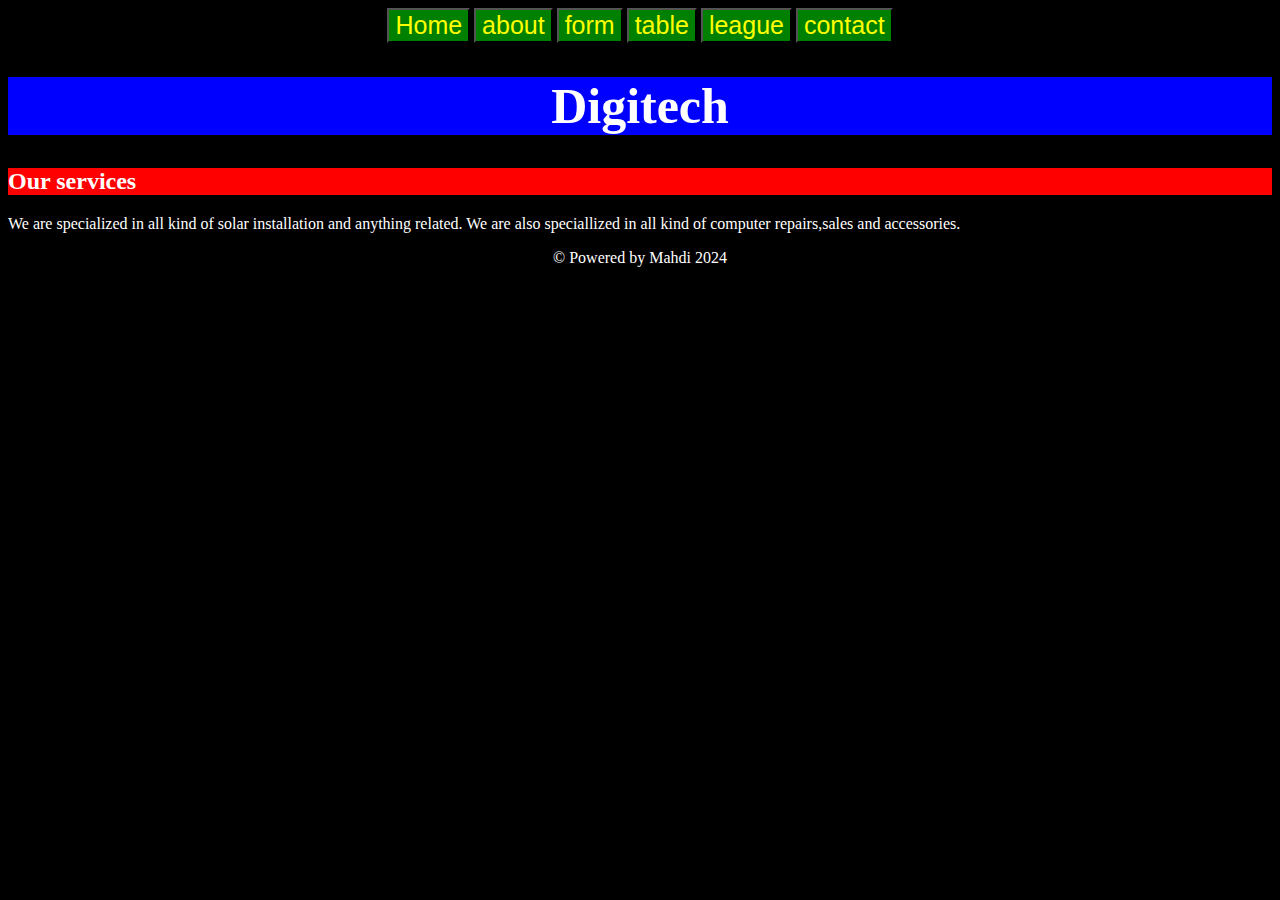
<file: about.html>
<!DOCTYPE html>
<html lang="en">
<head>
    <meta charset="UTF-8">
    <meta name="viewport" content="width=device-width, initial-scale=1.0">
    <title>about</title>
</head>
<body bgcolor="black" link="white" text="white">
    <header align="center" >
        <nav>
            <a href="index.html"><button style="font-size: 25px; background-color:green; color: yellow;">Home</button></a>
            <a href="about.html"><button style="font-size: 25px; background-color:green; color: yellow;">about</button></a>
            <a href="form.html"><button style="font-size: 25px; background-color:green; color: yellow;">form</button></a>
            <a href="table.html"><button style="font-size: 25px; background-color:green; color: yellow;">table</button></a>
            <a href="league.html"><button style="font-size: 25px; background-color:green; color: yellow;">league</button></a>
            <a href="contact.html"><button style="font-size: 25px; background-color:green; color: yellow;">contact</button></a>
        </nav>
       </header>
       <h1 style="background-color: blue; font-size: 50px; text-align: center;">Digitech</h1>
        <h2>Our services</h2>
        <p>We are specialized in all kind of solar installation and anything related. We are also speciallized in all kind of computer repairs,sales and accessories.</p>
       <footer align="center"><p>&copy; Powered by Mahdi 2024</p></footer>
       <style>
        h2{
            background-color: red;
        }
       </style>

</body>
</html>
</file>
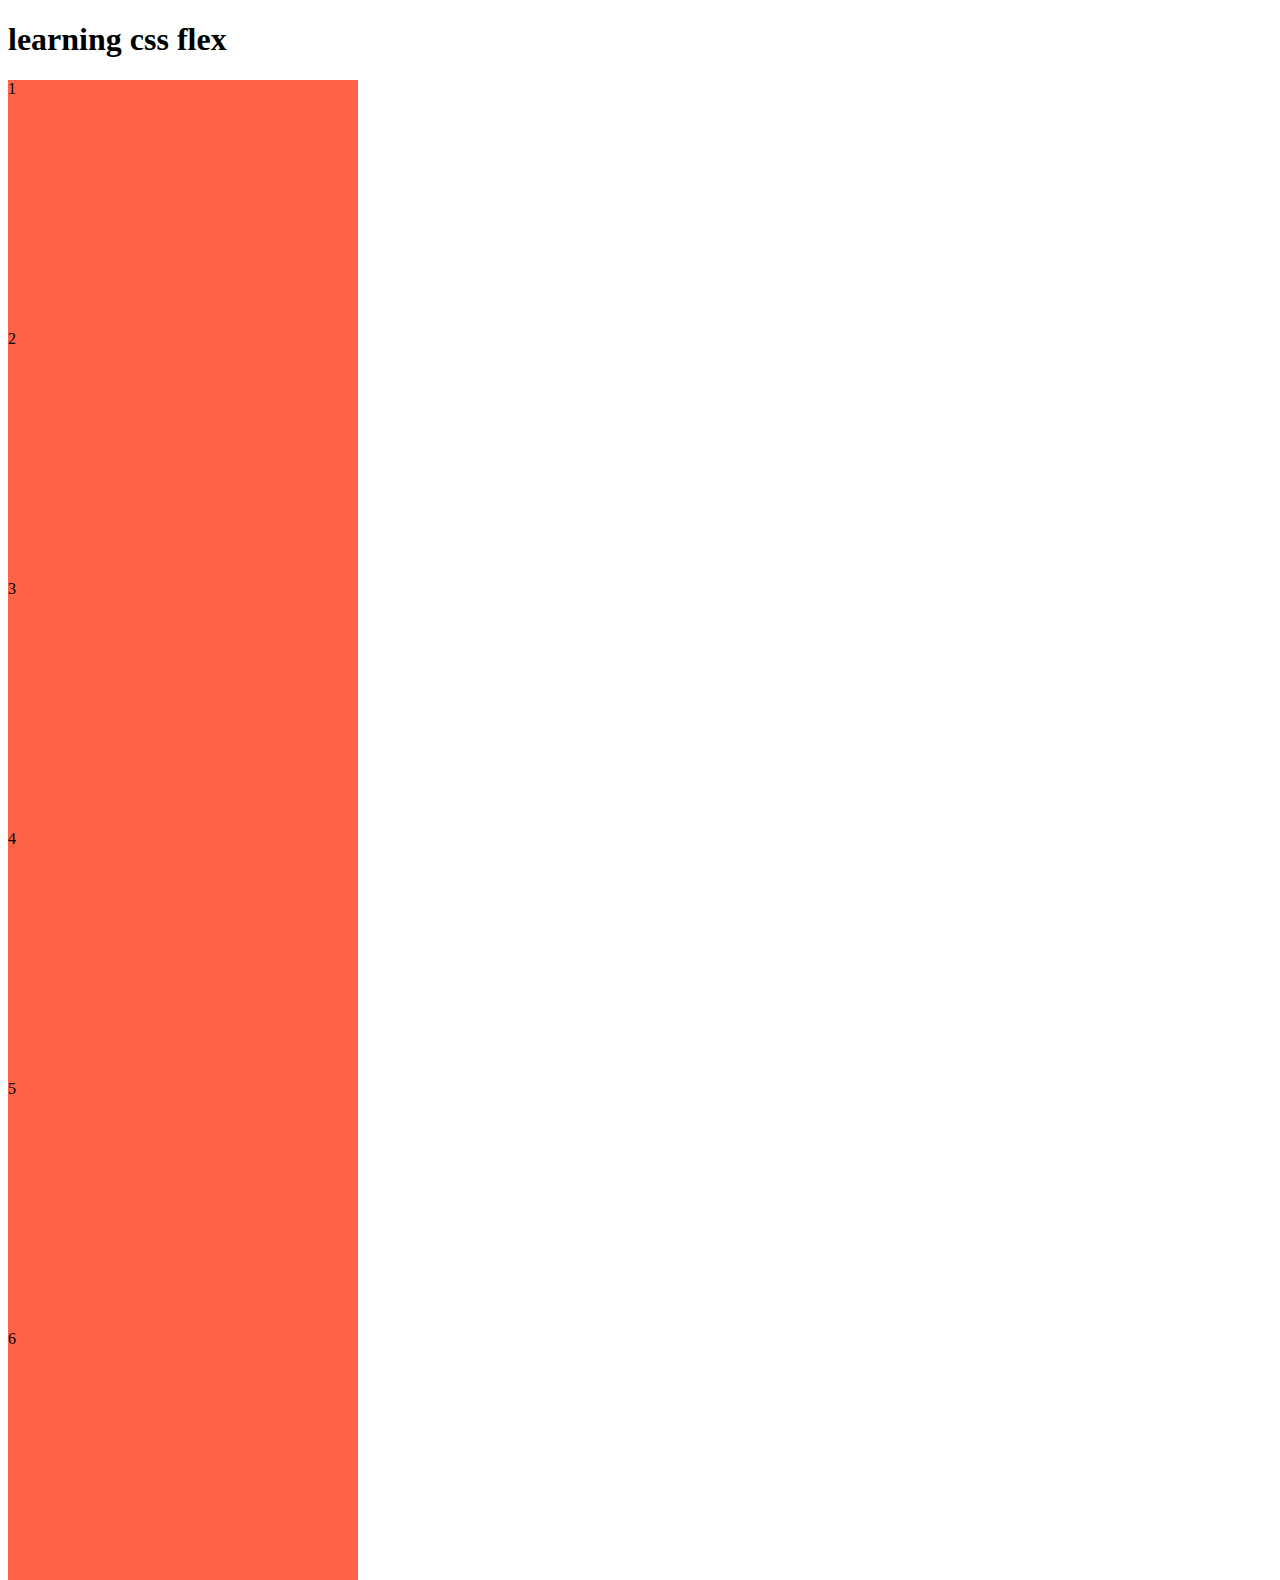
<file: flex.html>
<!DOCTYPE html>
<html lang="en">
<head>
    <meta charset="UTF-8">
    <meta name="viewport" content="width=device-width, initial-scale=1.0">
    <title>Document</title>
</head>
<body>
    <h1>learning css flex </h1>
    <div class="parent">
        <div class="child-1">
            <!-- <div></div> -->
             1
        </div>
        <div class="child-2">2</div>
        <div class="child-3">3</div>
        <div class="child-4">4</div>
        <div class="child-5">5</div>
        <div class="child-6">6</div>
       
        
    </div>

    <style>
        .parent{
            
            justify-content: space-evenly;
            flex-direction: row-reverse;
            flex-wrap: wrap;
            align-items: center;
            gap: 10px;
            height: 600px;
            
        }
        .parent div{
            background-color: tomato;
            height: 250px;
            width: 350px;

        }
        .child-1{
            align-self: flex-end;
            flex: 2;
        }
    </style>
</body>
</html>
</file>
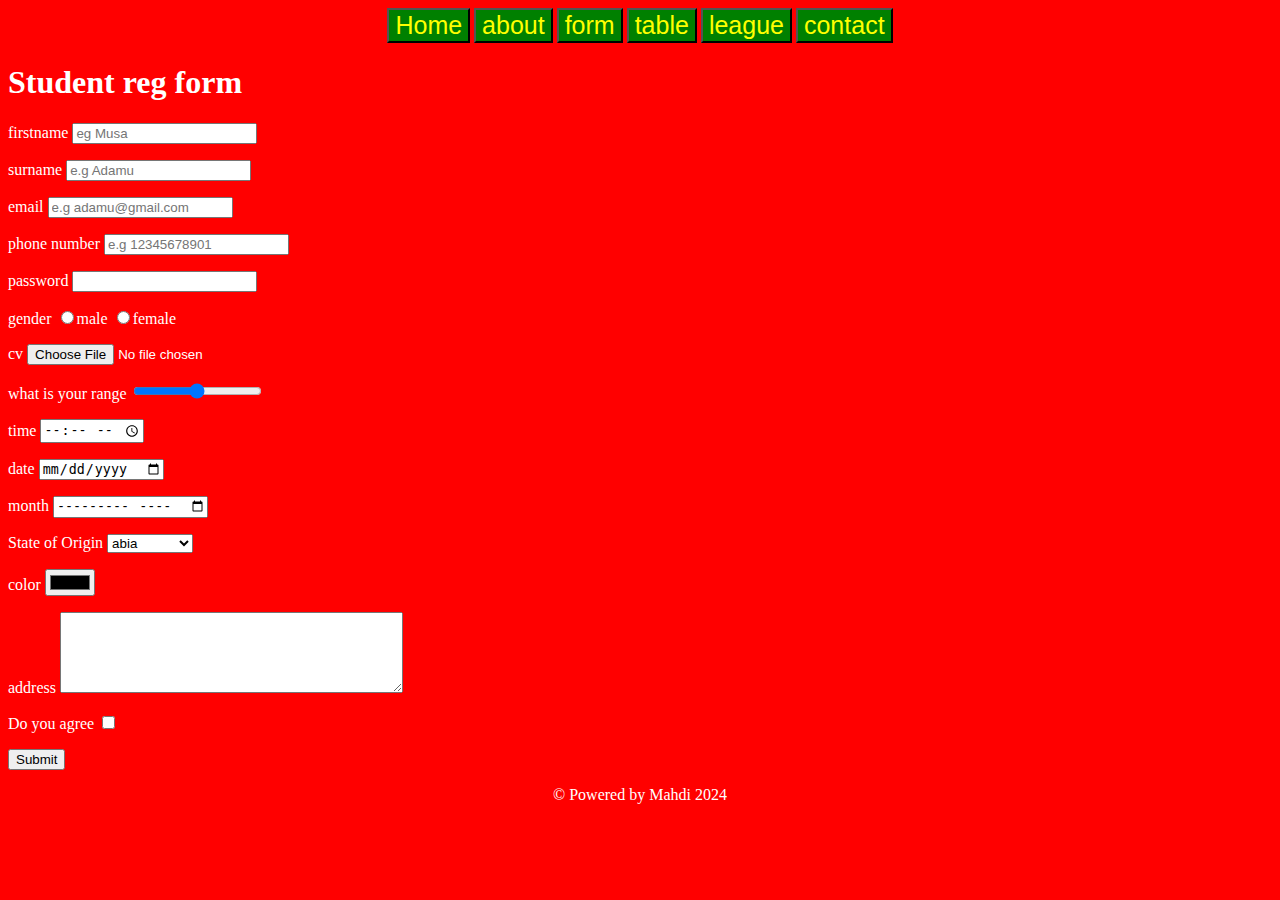
<file: form.html>
<!DOCTYPE html>
<html lang="en">
<head>
    <meta charset="UTF-8">
    <meta name="viewport" content="width=device-width, initial-scale=1.0">
    <title>form</title>
</head>
<body bgcolor="red" link="white" text="white">
    <header align="center" >
        <nav>
            <a href="index.html"><button style="font-size: 25px; background-color:green; color: yellow;">Home</button></a>
            <a href="about.html"><button style="font-size: 25px; background-color:green; color: yellow;">about</button></a>
            <a href="form.html"><button style="font-size: 25px; background-color:green; color: yellow;">form</button></a>
            <a href="table.html"><button style="font-size: 25px; background-color:green; color: yellow;">table</button></a>
            <a href="league.html"><button style="font-size: 25px; background-color:green; color: yellow;">league</button></a>
            <a href="contact.html"><button style="font-size: 25px; background-color:green; color: yellow;">contact</button></a>
        </nav>
     </header> 
     <h1>Student reg form</h1>
     <form action="" method="post">
        <p>
            <label for="fn">firstname</label>
            <input type="text" id="fn" placeholder="eg Musa" name="firstname" required>
        </p>
        <p>
            <label for="sn">surname</label>
            <input type="text" id="sn" placeholder="e.g Adamu " name="surame" required>
        </p>
        <p>
            <label for="">email</label>
            <input type="email" placeholder="e.g adamu@gmail.com" name="email" required>
        </p>
        <p>
            <label for="no."> phone number</label>
            <input type="number" placeholder="e.g 12345678901" name="phone number" required>
        </p>
       <p>
        <label for="pw">password</label>
        <input type="password" name="password" required>
       </p>
       <p>
        <label for="gd">gender</label>
        <input type="radio" name="gender" required>male
        <input type="radio" name="gender" required>female
       </p>
       <p>
        <label for="cv">cv</label>
        <input type="file">
       </p>
       <p>
        <label for="r">what is your range</label>
        <input type="range">
       </p>
       <p>
        <label for="time">time</label>
        <input type="time">
       </p>
       <p>
        <label for="date">date</label>
        <input type="date">
       </p>
       <p>
        <label for="month">month</label>
        <input type="month">
       </p>
       <p>
        <label for=""></label>
       </p>
       <p>
        <label for="">State of Origin</label>
        <select name="" id="">
            <option value="">abia</option>
            <option value="">umaya</option>
            <option value="">adamawa</option>
            <option value="">yola</option>
            <option value="">akwa ibom</option>
            <option value="">uyo</option>
            <option value="">anambra</option>
            <option value="">awka</option>
            <option value="">bauchi</option>
            <option value="">bauchi</option>
        </select>
       </p>
       <p>
        <label for="">color</label>
       <input type="color">
       </p>
       <p>
        <label for="">address</label>
        <textarea name="" id="" cols="40" rows="5" required></textarea>
       </p>
        <p>
            <label for="">Do you agree</label>
            <input type="checkbox">
        </p>
        <input type="submit">
     </form>
     <footer align="center"><p>&copy; Powered by Mahdi 2024</p></footer>
</body>
</html>
</file>
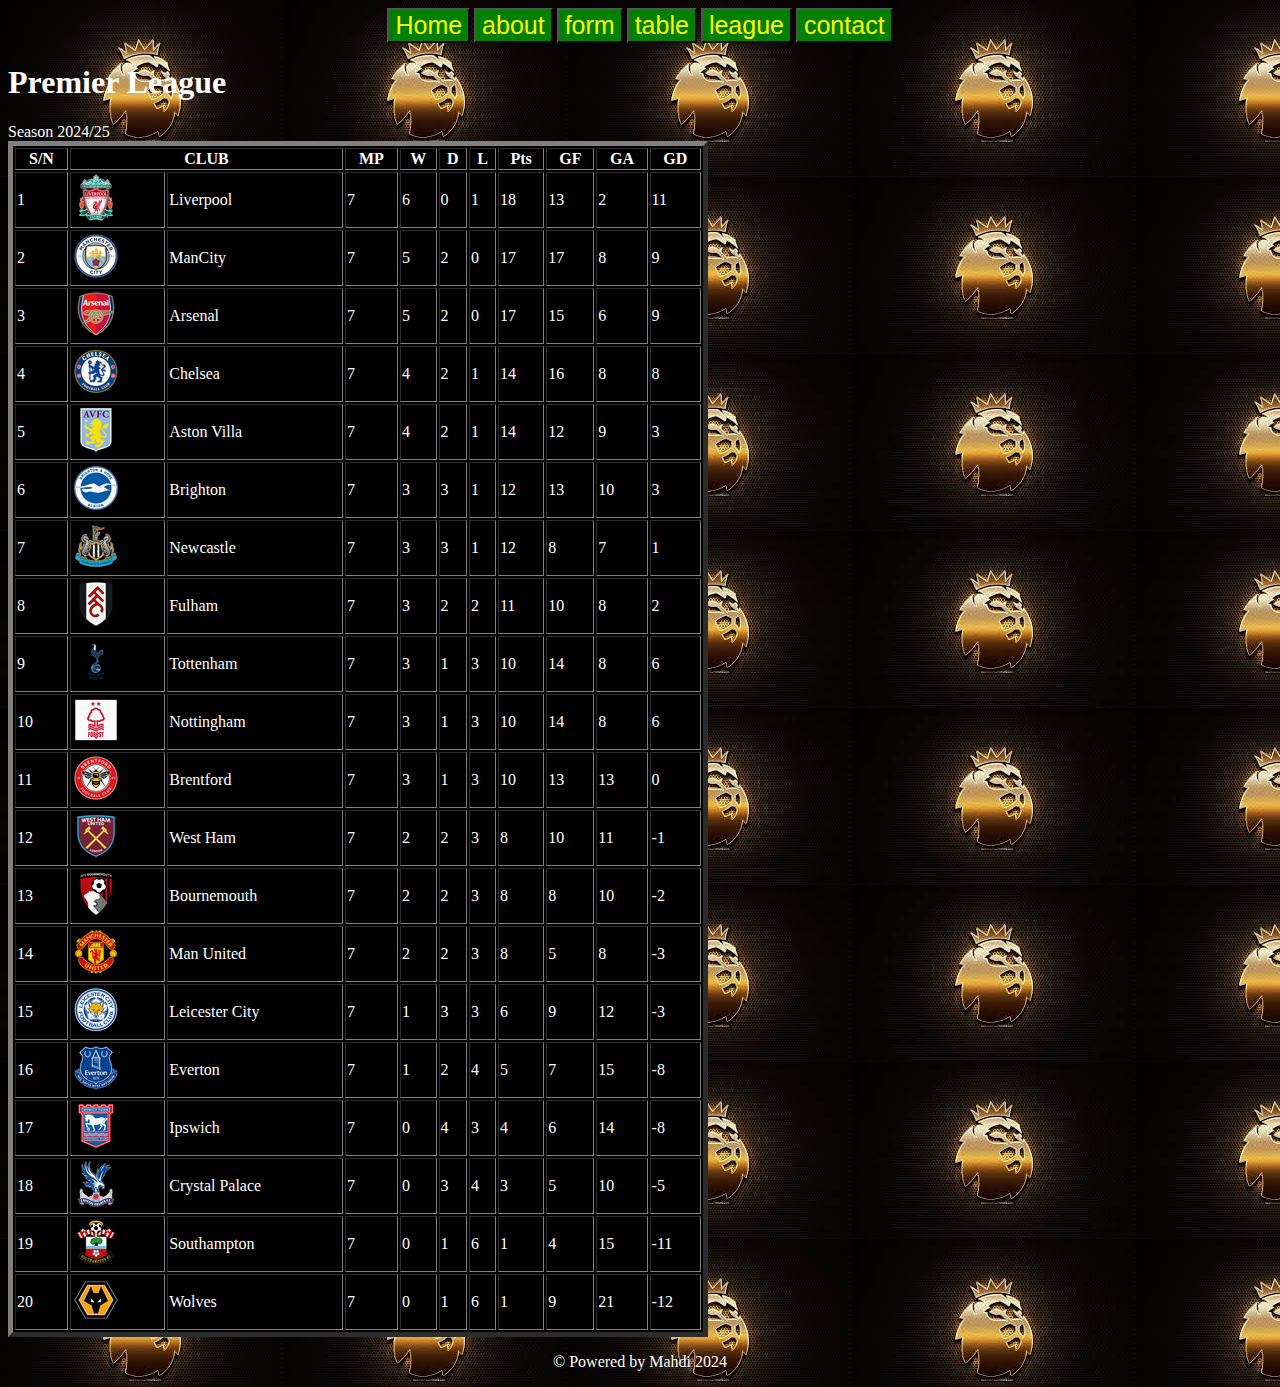
<file: league.html>
<!DOCTYPE html>
<html lang="en">
<head>
    <meta charset="UTF-8">
    <meta name="viewport" content="width=device-width, initial-scale=1.0">
    <title>league</title>
</head>
<body bgcolor="black" link="white" text="white" background="image/vmvcse ">
    <header align="center" >
        <nav>
            <a href="index.html"><button style="font-size: 25px; background-color:green; color: yellow;">Home</button></a>
            <a href="about.html"><button style="font-size: 25px; background-color:green; color: yellow;">about</button></a>
            <a href="form.html"><button style="font-size: 25px; background-color:green; color: yellow;">form</button></a>
            <a href="table.html"><button style="font-size: 25px; background-color:green; color: yellow;">table</button></a>
            <a href="league.html"><button style="font-size: 25px; background-color:green; color: yellow;">league</button></a>
            <a href="contact.html"><button style="font-size: 25px; background-color:green; color: yellow;">contact</button></a>
        </nav>
     </header>
     <h1>Premier League</h1>
     <caption>Season 2024/25</caption> 
     <table width="700" border="5" bgcolor="black">
        <thead>
            <tr>
                <th>S/N</th>
                <th colspan="2">CLUB</th>
                <th>MP</th>
                <th>W</th>
                <th>D</th>
                <th>L</th>
                <th>Pts</th>
                <th>GF</th>
                <th>GA</th>
                <th>GD</th>
            </tr>
        </thead>
        <tbody>
            <tr>
                <td>1</td>
                <td><img src="images\liverpool.png" alt=""></td>
                <td>Liverpool</td>
                <td>7</td>
                <td>6</td>
                <td>0</td>
                <td>1</td>
                <td>18</td>
                <td>13</td>
                <td>2</td>
                <td>11</td>
            </tr>
            <tr>
                <td>2</td>
                <td><img src="images\city.png" alt=""></td>
                <td>ManCity</td>
                <td>7</td>
                <td>5</td>
                <td>2</td>
                <td>0</td>
                <td>17</td>
                <td>17</td>
                <td>8</td>
                <td>9</td>
            </tr>
            <tr>
                <td>3</td>
                <td><img src="images\Arsenal.png" alt=""></td>
                <td>Arsenal</td>
                <td>7</td>
                <td>5</td>
                <td>2</td>
                <td>0</td>
                <td>17</td>
                <td>15</td>
                <td>6</td>
                <td>9</td>
            </tr>
            <tr>
                <td>4</td>
                <td><img src="images\Chelsea.png" alt=""></td>
                <td>Chelsea</td>
                <td>7</td>
                <td>4</td>
                <td>2</td>
                <td>1</td>
                <td>14</td>
                <td>16</td>
                <td>8</td>
                <td>8</td>
            </tr>
            <tr>
                <td>5</td>
                <td><img src="images\aston.png" alt=""></td>
                <td>Aston Villa</td>
                <td>7</td>
                <td>4</td>
                <td>2</td>
                <td>1</td>
                <td>14</td>
                <td>12</td>
                <td>9</td>
                <td>3</td>
            </tr>
            <tr>
                <td>6</td>
                <td><img src="images\brighton.png" alt=""></td>
                <td>Brighton</td>
                <td>7</td>
                <td>3</td>
                <td>3</td>
                <td>1</td>
                <td>12</td>
                <td>13</td>
                <td>10</td>
                <td>3</td>
            </tr>
            <tr>
                <td>7</td>
                <td><img src="images\new.png" alt=""></td>
                <td>Newcastle</td>
                <td>7</td>
                <td>3</td>
                <td>3</td>
                <td>1</td>
                <td>12</td>
                <td>8</td>
                <td>7</td>
                <td>1</td>
            </tr>
            <tr>
                <td>8</td>
                <td><img src="images\ful.png" alt=""></td>
                <td>Fulham</td>
                <td>7</td>
                <td>3</td>
                <td>2</td>
                <td>2</td>
                <td>11</td>
                <td>10</td>
                <td>8</td>
                <td>2</td>
            </tr>
            <tr>
                <td>9</td>
                <td><img src="images\totten.png" alt=""></td>
                <td>Tottenham</td>
                <td>7</td>
                <td>3</td>
                <td>1</td>
                <td>3</td>
                <td>10</td>
                <td>14</td>
                <td>8</td>
                <td>6</td>
            </tr>
            <tr>
                <td>10</td>
                <td><img src="images\nothing.png" alt=""></td>
                <td>Nottingham</td>
                <td>7</td>
                <td>3</td>
                <td>1</td>
                <td>3</td>
                <td>10</td>
                <td>14</td>
                <td>8</td>
                <td>6</td>
            </tr>
            <tr>
                <td>11</td>
                <td><img src="images\Brent.png" alt=""></td>
                <td>Brentford</td>
                <td>7</td>
                <td>3</td>
                <td>1</td>
                <td>3</td>
                <td>10</td>
                <td>13</td>
                <td>13</td>
                <td>0</td>
            </tr>
            <tr>
                <td>12</td>
                <td><img src="images\west.png" alt=""></td>
                <td>West Ham</td>
                <td>7</td>
                <td>2</td>
                <td>2</td>
                <td>3</td>
                <td>8</td>
                <td>10</td>
                <td>11</td>
                <td>-1</td>
            </tr>
            <tr>
                <td>13</td>
                <td><img src="images\bourne.png" alt=""></td>
                <td>Bournemouth</td>
                <td>7</td>
                <td>2</td>
                <td>2</td>
                <td>3</td>
                <td>8</td>
                <td>8</td>
                <td>10</td>
                <td>-2</td>
            </tr>
            <tr>
                <td>14</td>
                <td><img src="images\man u.png" alt=""></td>
                <td>Man United</td>
                <td>7</td>
                <td>2</td>
                <td>2</td>
                <td>3</td>
                <td>8</td>
                <td>5</td>
                <td>8</td>
                <td>-3</td>
            </tr>
            <tr>
                <td>15</td>
                <td><img src="images\leicer.png" alt=""></td>
                <td>Leicester City</td>
                <td>7</td>
                <td>1</td>
                <td>3</td>
                <td>3</td>
                <td>6</td>
                <td>9</td>
                <td>12</td>
                <td>-3</td>
            </tr>
            <tr>
                <td>16</td>
                <td><img src="images\everton.png" alt=""></td>
                <td>Everton</td>
                <td>7</td>
                <td>1</td>
                <td>2</td>
                <td>4</td>
                <td>5</td>
                <td>7</td>
                <td>15</td>
                <td>-8</td>
            </tr>
            <tr>
                <td>17</td>
                <td><img src="images\ipswich.png" alt=""></td>
                <td>Ipswich</td>
                <td>7</td>
                <td>0</td>
                <td>4</td>
                <td>3</td>
                <td>4</td>
                <td>6</td>
                <td>14</td>
                <td>-8</td>
            </tr>
            <tr>
                <td>18</td>
                <td><img src="images\crystal.png" alt=""></td>
                <td>Crystal Palace</td>
                <td>7</td>
                <td>0</td>
                <td>3</td>
                <td>4</td>
                <td>3</td>
                <td>5</td>
                <td>10</td>
                <td>-5</td>
            </tr>
            <tr>
                <td>19</td>
                <td><img src="images\south.png" alt=""></td>
                <td>Southampton</td>
                <td>7</td>
                <td>0</td>
                <td>1</td>
                <td>6</td>
                <td>1</td>
                <td>4</td>
                <td>15</td>
                <td>-11</td>
            </tr>
            <tr>
                <td>20</td>
                <td><img src="images\wolver.png" alt=""></td>
                <td>Wolves</td>
                <td>7</td>
                <td>0</td>
                <td>1</td>
                <td>6</td>
                <td>1</td>
                <td>9</td>
                <td>21</td>
                <td>-12</td>
            </tr>
        </tbody>
     </table>
     <footer align="center"><p>&copy; Powered by Mahdi 2024</p></footer>
</body>
</html>
</file>
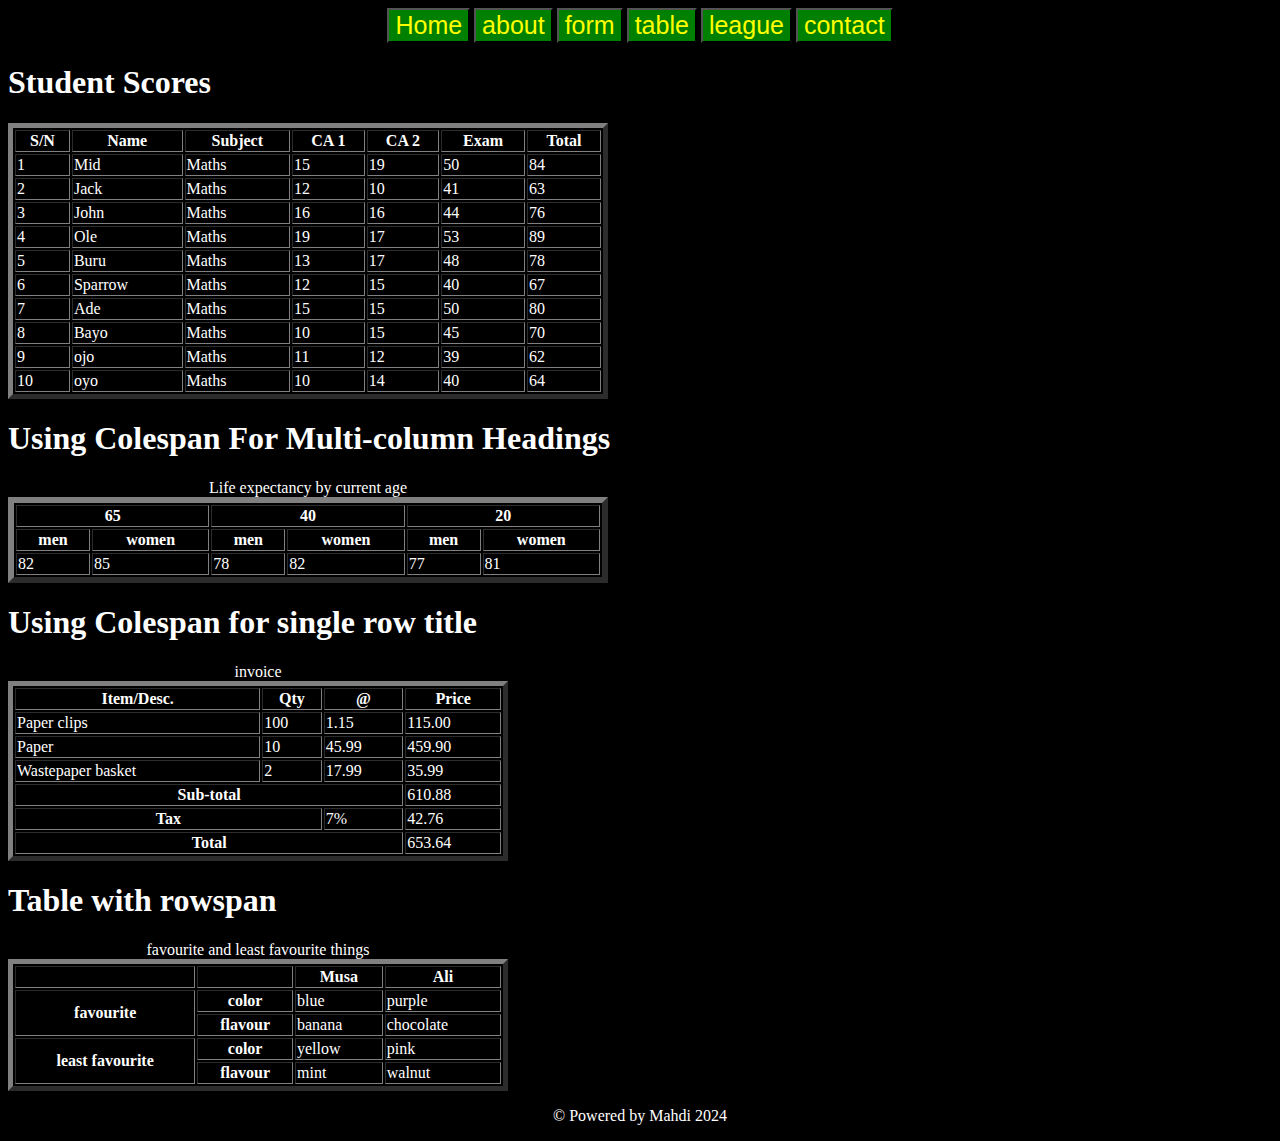
<file: table.html>
<!DOCTYPE html>
<html lang="en">
<head>
    <meta charset="UTF-8">
    <meta name="viewport" content="width=device-width, initial-scale=1.0">
    <title>table</title>
</head>
<body bgcolor="black" link="white" text="white">
    <header align="center" >
        <nav>
            <a href="index.html"><button style="font-size: 25px; background-color:green; color: yellow;">Home</button></a>
            <a href="about.html"><button style="font-size: 25px; background-color:green; color: yellow;">about</button></a>
            <a href="form.html"><button style="font-size: 25px; background-color:green; color: yellow;">form</button></a>
            <a href="table.html"><button style="font-size: 25px; background-color:green; color: yellow;">table</button></a>
            <a href="league.html"><button style="font-size: 25px; background-color:green; color: yellow;">league</button></a>
            <a href="contact.html"><button style="font-size: 25px; background-color:green; color: yellow;">contact</button></a>
        </nav>
     </header> 
     <h1>Student Scores</h1>
     <table border="5" width="600">
        <thead>
            <th>S/N</th>
            <th>Name</th>
            <th>Subject</th>
            <th>CA 1</th>
            <th>CA 2</th>
            <th>Exam</th>
            <th>Total</th>
        </thead>
        <tbody>
            <tr>
                <td>1</td>
                <td>Mid</td>
                <td>Maths</td>
                <td>15</td>
                <td>19</td>
                <td>50</td>
                <td>84</td>
            </tr>
            <tr>
                <td>2</td>
                <td>Jack</td>
                <td>Maths</td>
                <td>12</td>
                <td>10</td>
                <td>41</td>
                <td>63</td>
            </tr>
            <tr>
                <td>3</td>
                <td>John</td>
                <td>Maths</td>
                <td>16</td>
                <td>16</td>
                <td>44</td>
                <td>76</td>
            </tr>
            <tr>
                <td>4</td>
                <td>Ole</td>
                <td>Maths</td>
                <td>19</td>
                <td>17</td>
                <td>53</td>
                <td>89</td>
            </tr>
            <tr>
                <td>5</td>
                <td>Buru</td>
                <td>Maths</td>
                <td>13</td>
                <td>17</td>
                <td>48</td>
                <td>78</td>
            </tr>
            <tr>
                <td>6</td>
                <td>Sparrow</td>
                <td>Maths</td>
                <td>12</td>
                <td>15</td>
                <td>40</td>
                <td>67</td>
            </tr>
            <tr>
                <td>7</td>
                <td>Ade</td>
                <td>Maths</td>
                <td>15</td>
                <td>15</td>
                <td>50</td>
                <td>80</td>
            </tr>
            <tr>
                <td>8</td>
                <td>Bayo</td>
                <td>Maths</td>
                <td>10</td>
                <td>15</td>
                <td>45</td>
                <td>70</td>
            </tr>
            <tr>
                <td>9</td>
                <td>ojo</td>
                <td>Maths</td>
                <td>11</td>
                <td>12</td>
                <td>39</td>
                <td>62</td>
            </tr>
            <tr>
                <td>10</td>
                <td>oyo</td>
                <td>Maths</td>
                <td>10</td>
                <td>14</td>
                <td>40</td>
                <td>64</td>
            </tr>
        </tbody>
     </table>
     <h1>Using Colespan For Multi-column Headings</h1>
     <table width="600" border="6">
        <caption>Life expectancy by current age</caption>
        <thead>
            <tr>
                <th colspan="2">65</th>
                <th colspan="2">40</th>
                <th colspan="2">20</th>

            </tr>
            <tr>
                <th>men</th>
                <th>women</th>
                <th>men</th>
                <th>women</th>
                <th>men</th>
                <th>women</th>
            </tr>
        </thead>
        <tbody>
            <tr>
                <td>82</td>
                <td>85</td>
                <td>78</td>
                <td>82</td>
                <td>77</td>
                <td>81</td>
            </tr>
        </tbody>
     </table>
     <h1>Using Colespan for single row title</h1>
     <table width="500" border="5">
        <caption>invoice</caption>
        <thead>
            <tr>
                <th>Item/Desc.</th>
                <th>Qty</th>
                <th>@</th>
                <th>Price</th>
            </tr>
        </thead>
        <tbody>
            <tr>
                <td>Paper clips</td>
                <td>100</td>
                <td>1.15</td>
                <td>115.00</td>
            </tr>
            <tr>
                <td>Paper</td>
                <td>10</td>
                <td>45.99</td>
                <td>459.90</td>
            </tr>
            <tr>
                <td>Wastepaper basket</td>
                <td>2</td>
                <td>17.99</td>
                <td>35.99</td>
            </tr>
            <tr>
                <th colspan="3">Sub-total</th>
                <td>610.88</td>
            </tr>
            <tr>
                <th colspan="2">Tax</th>
                <td>7%</td>
                <td>42.76</td>
            </tr>
            <tr>
                <th colspan="3">Total</th>
                <td>653.64</td>
            </tr>
        </tbody>
     </table>
     <h1>Table with rowspan</h1>
     <table width="500" border="5">
        <caption>favourite and least favourite things</caption>
        <thead>
            <tr>
                <th></th>
                <th></th>
                <th>Musa</th>
                <th>Ali</th>
            </tr>
        </thead>
        <tbody>
            <tr>
                <th rowspan="2">favourite</th>
                <th>color</th>
                <td>blue</td>
                <td>purple</td>
            </tr>
            <tr>
                <th>flavour</th>
                <td>banana</td>
                <td>chocolate</td>
            </tr>
            <tr>
                <th rowspan="2">least favourite</th>
                <th>color</th>
                <td>yellow</td>
                <td>pink</td>
            </tr>
            <tr>
                <th>flavour</th>
                <td>mint</td>
                <td>walnut</td>
            </tr>
        </tbody>
     </table>
     <footer align="center"><p>&copy; Powered by Mahdi 2024</p></footer>
</body>
</html>
</file>
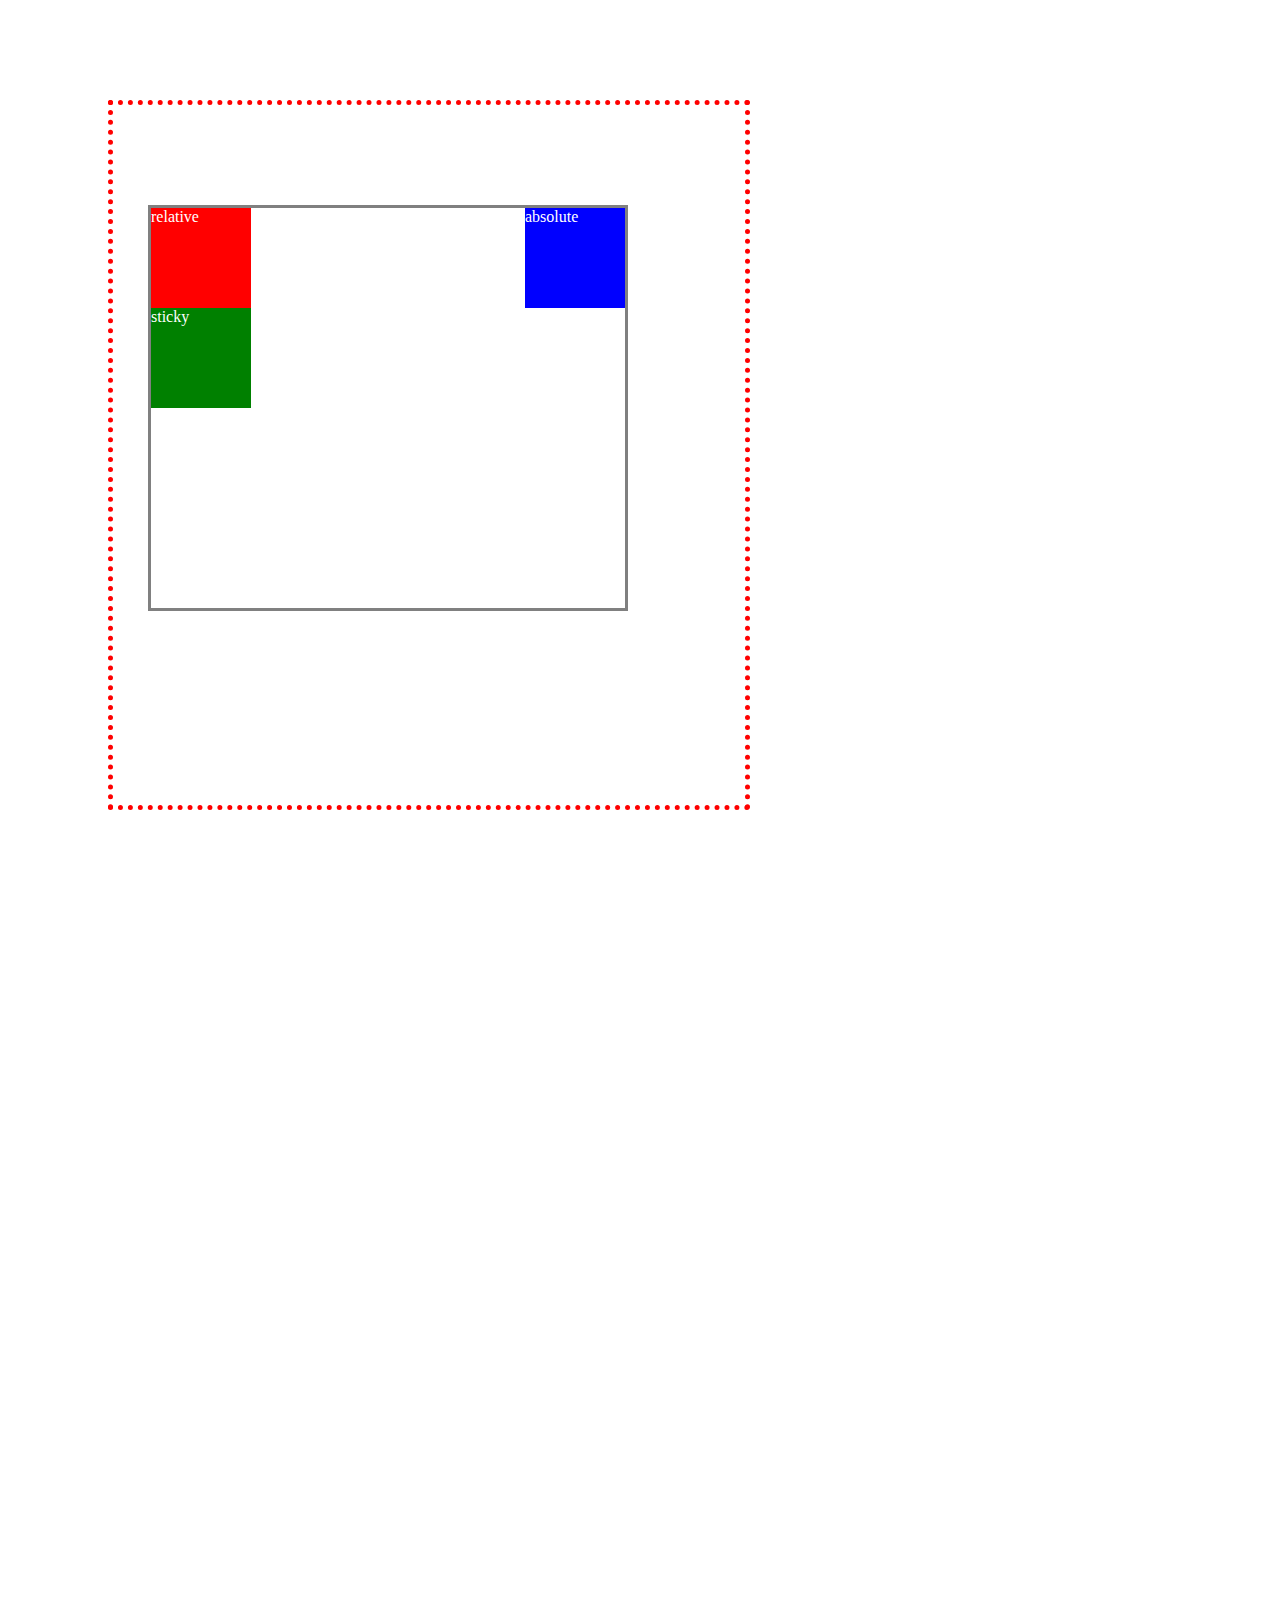
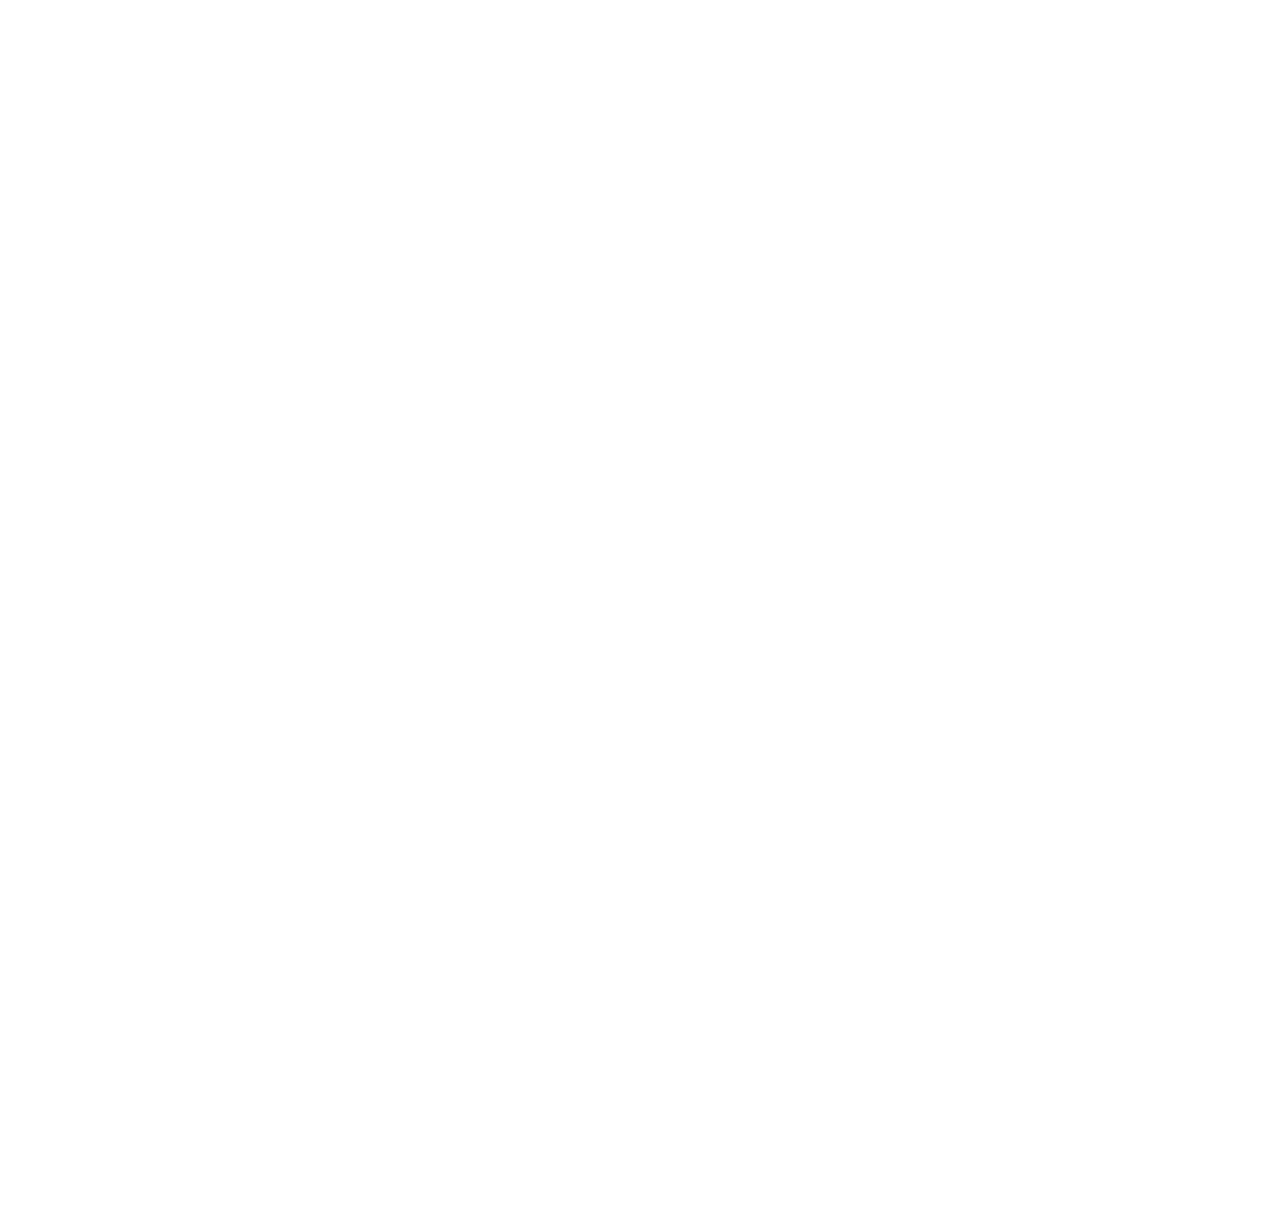
<file: images/position.html>
<!DOCTYPE html>
<html lang="en">
<head>
    <meta charset="UTF-8">
    <meta name="viewport" content="width=device-width, initial-scale=1.0">
    <title>Document</title>
</head>
<body>
    <div class="container">
        <div class="child"> 
            <div class="box" id="red">relative</div>
            <div class="box" id="blue">absolute</div>
            <div class="box" id="yellow">fixed</div>
            <div class="box" id="green">sticky</div>
        </div>
    </div>

    <style>
        body{
            height: 300vh;
        }
        .container{
            height: 700px; ;
            width: 50%;
            /* display: grid;
            place-content: center; */
            border: 5px dotted red;
            margin: 100px 100px;
            position: relative;
        }
        .child{
            height: 400px;
            width: 75%;
            border:3px solid gray;
            margin:100px 35px ;
            position: relative;
        }
        .box{
            height: 100px;
            width: 100px;
            color: #fff;
        }
        #red{
            background-color:red ;
        }
        #blue{
            background-color: blue;
            position: absolute;
            top: 0;
            right: 0;

        }
        #yellow{
            background-color:yellow ;
            color: #000;
            position: fixed;
            z-index: -20;
        }
        #green{
            background-color: green;
            position: sticky ;
            top:200px ;
        }

    </style>
</body>
</html>
</file>
